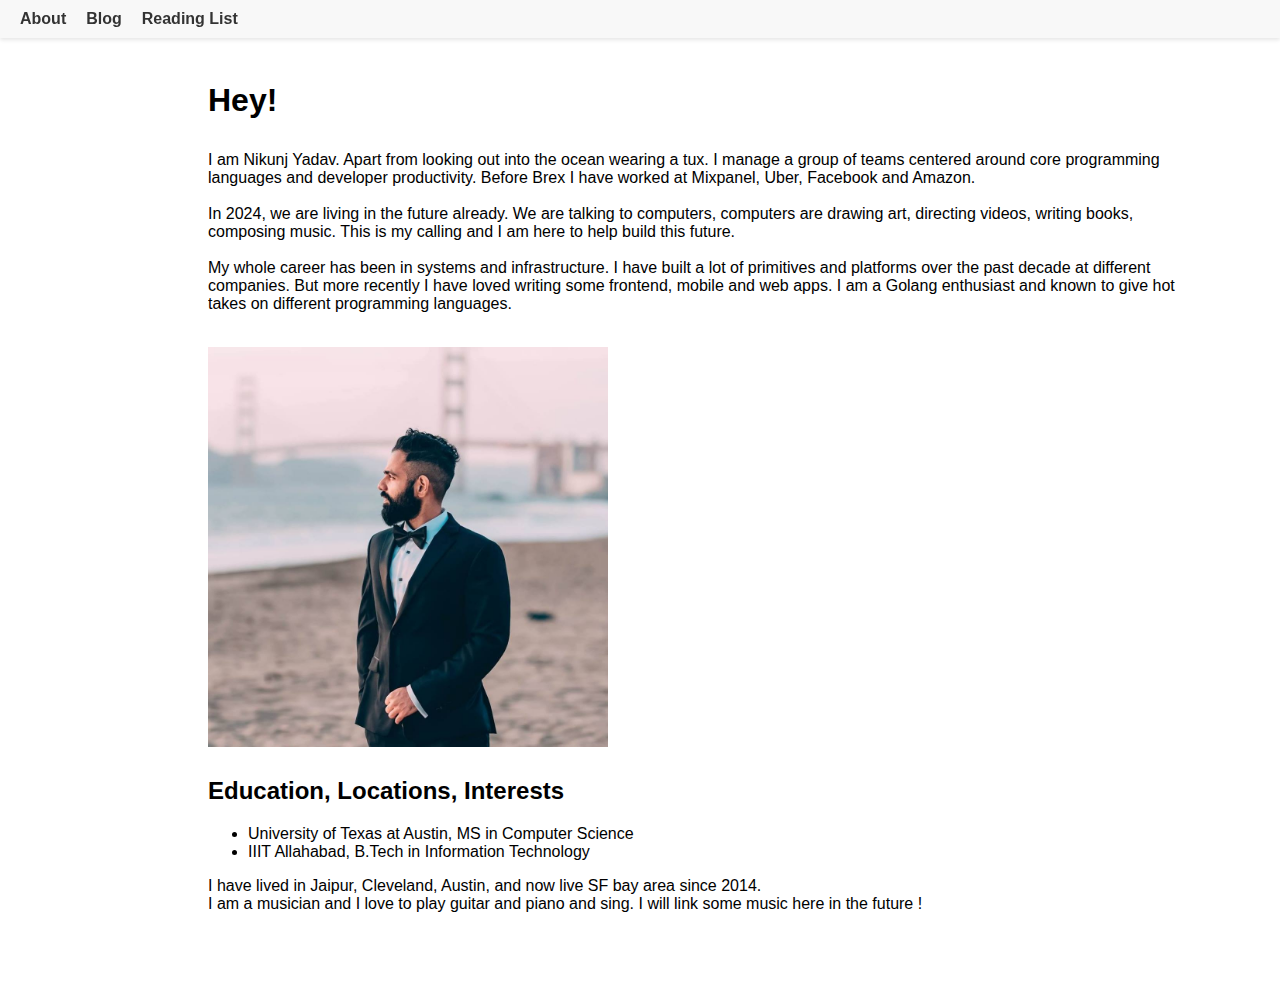
<file: index.html>
<html>
  <head>
    <link
      rel="stylesheet"
      href="https://cdn.jsdelivr.net/npm/bootstrap-icons@1.11.1/font/bootstrap-icons.css"
      integrity="sha384-4LISF5TTJX/fLmGSxO53rV4miRxdg84mZsxmO8Rx5jGtp/LbrixFETvWa5a6sESd"
      crossorigin="anonymous"
    />
    <link rel="stylesheet" type="text/css" href="styles/basic.css" />
  </head>
  <body>
    <header>
      <nav class="nav-main">
        <ul class="nav-links">
          <li><a href="./index.html">About</a></li>
          <li><a href="./blog/index.html">Blog</a></li>
          <li><a href="#">Reading List</a></li>
        </ul>
        <ul class="nav-social">
          <li>
            <a href="https://github.com/nikunjy"
              ><i class="bi bi-github"></i
            ></a>
          </li>
          <li>
            <a href="https://www.linkedin.com/in/nikunj-yadav-246a1424/"
              ><i class="bi bi-linkedin"></i
            ></a>
          </li>
          <li>
            <a href="https://twitter.com/nikunjyadav89"
              ><i class="bi bi-twitter"></i
            ></a>
          </li>
        </ul>
      </nav>
    </header>

    <div class="post-container">
      <div>
        <h3 class="post-title">Hey!</h3>
        <p>
          I am Nikunj Yadav. Apart from looking out into the ocean wearing a
          tux. I manage a group of teams centered around core programming
          languages and developer productivity. Before Brex I have worked at
          Mixpanel, Uber, Facebook and Amazon. <br />
          <br />
          In 2024, we are living in the future already. We are talking to
          computers, computers are drawing art, directing videos, writing books,
          composing music. This is my calling and I am here to help build this
          future.
          <br /><br />
          My whole career has been in systems and infrastructure. I have built a
          lot of primitives and platforms over the past decade at different
          companies. But more recently I have loved writing some frontend,
          mobile and web apps. I am a Golang enthusiast and known to give hot
          takes on different programming languages.
          <br />
          <br />
        </p>
      </div>
      <div>
        <img class="container_image" src="images/me.jpg" />
      </div>
      <h2>Education, Locations, Interests</h2>
      <ul>
        <li>University of Texas at Austin, MS in Computer Science</li>
        <li>IIIT Allahabad, B.Tech in Information Technology</li>
      </ul>
      I have lived in Jaipur, Cleveland, Austin, and now live SF bay area since
      2014.
      <br />
      I am a musician and I love to play guitar and piano and sing. I will link
      some music here in the future !
    </div>
  </body>
</html>
</file>
<file: styles/basic.css>
.post-container {
  margin: 50px 80px 80px 200px;
  overflow: auto;
}
.post-content {
  word-wrap: break-word;
  margin-right: 200px;
  margin-left: 210px;
}

.post-title {
  font-weight: bold;
  font-size: 200%;
}

.container_image {
  width: 400px;
  margin: 0 10px 10px 0;
}

body,
header,
header a {
  font-family: Calibri, Candara, Segoe, "Segoe UI", Optima, Arial,
    sans-serif;
}

header {
  background-color: #f8f8f8; /* Off-white background */
  box-shadow: 0 2px 4px rgba(0, 0, 0, 0.1);
  padding: 10px 0;
  position: fixed;
  width: 100%;
  top: 0;
  left: 0;
}

.nav-main {
  display: flex;
  justify-content: space-between;
  align-items: center;
  padding: 0 20px;
}

.nav-links,
.nav-social {
  list-style: none;
  padding: 0;
  margin: 0;
  display: flex;
  gap: 20px;
}

.nav-links li,
.nav-social li {
  display: inline;
}

.nav-links a,
.nav-social a {
  text-decoration: none;
  color: #333;
  font-weight: bold;
}

.content {
  padding: 60px 20px 20px 20px; /* Adjust top padding to not hide behind fixed header */
}
</file>
